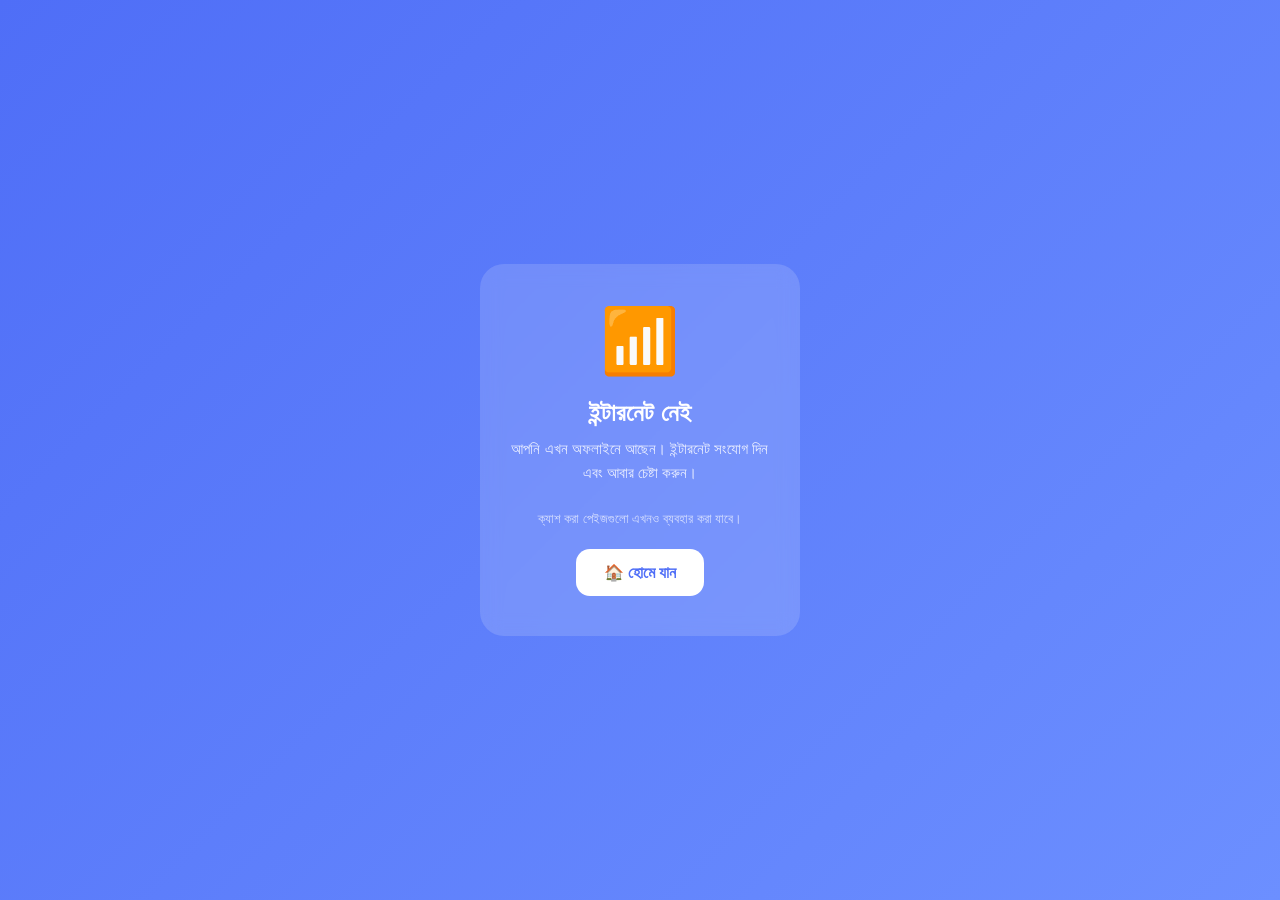
<file: offline.html>
<!DOCTYPE html>
<html lang="bn">
<head>
<meta charset="UTF-8">
<meta name="viewport" content="width=device-width, initial-scale=1.0">
<title>অফলাইন - হিসাব</title>
<link rel="manifest" href="manifest.json">
<meta name="theme-color" content="#4f6ef7">
<style>
  * { margin:0; padding:0; box-sizing:border-box; }
  body {
    font-family: 'Hind Siliguri', Arial, sans-serif;
    background: linear-gradient(135deg, #4f6ef7, #6c8fff);
    min-height: 100vh; display: flex; align-items: center; justify-content: center;
    color: #fff; text-align: center; padding: 20px;
  }
  .card { background: rgba(255,255,255,0.15); backdrop-filter: blur(10px); border-radius: 24px; padding: 40px 30px; max-width: 320px; }
  .icon { font-size: 64px; margin-bottom: 20px; }
  h1 { font-size: 24px; font-weight: 800; margin-bottom: 10px; }
  p { font-size: 15px; opacity: 0.85; line-height: 1.6; margin-bottom: 24px; }
  .btn { background: #fff; color: #4f6ef7; border: none; border-radius: 14px; padding: 14px 28px; font-size: 16px; font-weight: 700; cursor: pointer; font-family: inherit; }
  .btn:active { transform: scale(0.97); }
</style>
</head>
<body>
  <div class="card">
    <div class="icon">📶</div>
    <h1>ইন্টারনেট নেই</h1>
    <p>আপনি এখন অফলাইনে আছেন। ইন্টারনেট সংযোগ দিন এবং আবার চেষ্টা করুন।</p>
    <p style="font-size:13px;opacity:0.7;margin-bottom:20px">ক্যাশ করা পেইজগুলো এখনও ব্যবহার করা যাবে।</p>
    <button class="btn" onclick="location.href='index.html'">🏠 হোমে যান</button>
  </div>
</body>
</html>
</file>
